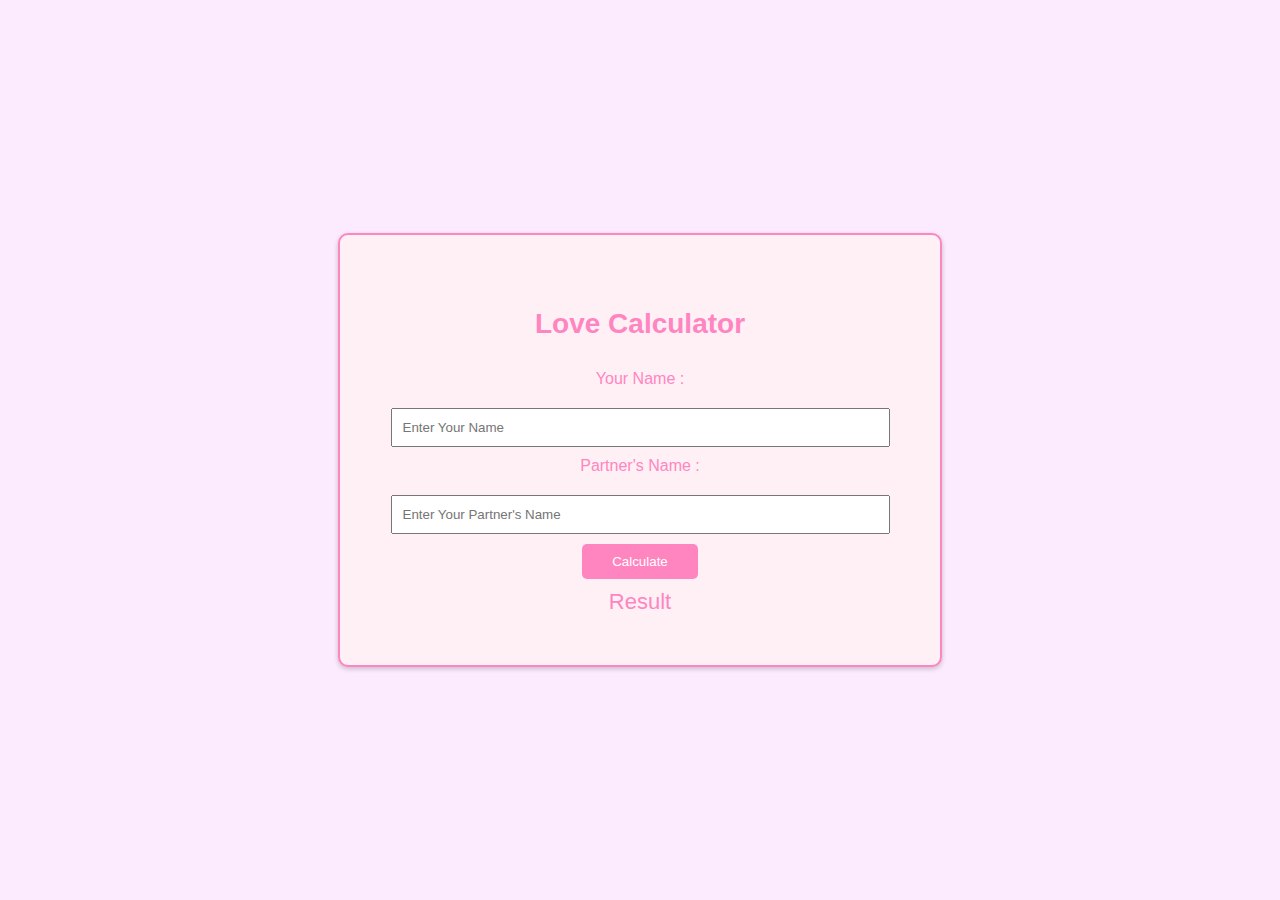
<file: love-calculator/index.html>
<!DOCTYPE html>
<html lang="en">

<head>
    <meta charset="UTF-8">
    <meta name="viewport" content="width=device-width, initial-scale=1.0">
    <title>Love Calculator</title>
    <link rel="stylesheet" href="style.css">
</head>

<body>
    <div class="container">
        <h2>Love Calculator</h2>
        <div class="love-calculator">
            <label for="name1">Your Name : </label>
            <input type="text" id="name1" placeholder="Enter Your Name">

            <label for="name1">Partner's Name : </label>
            <input type="text" id="name2" placeholder="Enter Your Partner's Name">

            <button onclick="calculateLove()">Calculate</button>

            <div id="result">Result</div>
        </div>
    </div>
    <script src="app.js"></script>
</body>

</html>
</file>
<file: love-calculator/style.css>
body {
    background-color: #fceaff;
    font-family: Arial, Helvetica, sans-serif;
    margin: 0;
    padding: 0;
    box-sizing: border-box;
    display: flex;
    justify-content: center;
    align-items: center;
    height: 100vh;
}

.container {
    width: 500px;
    background-color: #fff0f6;
    padding: 50px;
    border-radius: 10px;
    box-shadow: 0 2px 5px rgba(0, 0, 0, 0.2);
    border: 2px solid #ff85c0;
    text-align: center;
}

h2 {
    color: #ff85c0;
    font-size: 28px;
    margin-bottom: 30px;
}

.love-calculator {
    margin-top: 20px;
}

label {
    display: block;
    margin-top: 10px;
    margin-bottom: 10px;
    color: #ff85c0;
}

input[type="text"] {
    width: 95%;
    padding: 10px;
    margin-top: 10px;
    color: #ff85c0;
}

button {
    background-color: #ff85c0;
    color: #fff;
    border: none;
    padding: 10px 30px;
    margin-top: 10px;
    border-radius: 5px;
    cursor: pointer;
}

#result {
    margin-top: 10px;
    font-size: 22px;
    color: #ff85c0;
}
</file>
